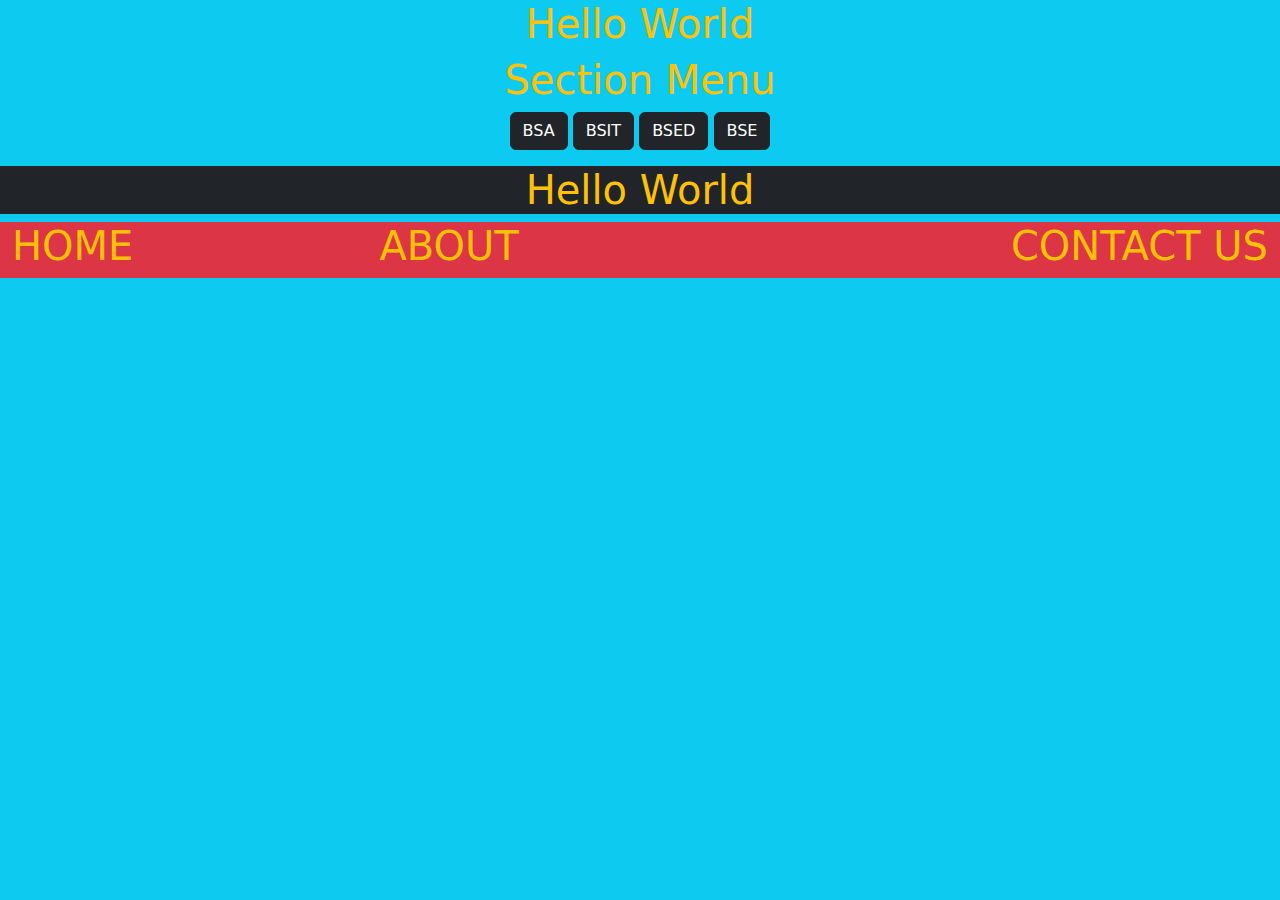
<file: bootstrap.html>
<!DOCTYPE html>
<html lang="en">
<head>
    <meta charset="UTF-8">
    <meta name="viewport" content="width=device-width, initial-scale=1.0">
    <title>BOOTSTRAP EXAMPLE</title>
    <link href="https://cdn.jsdelivr.net/npm/bootstrap@5.3.3/dist/css/bootstrap.min.css" rel="stylesheet" integrity="sha384-QWTKZyjpPEjISv5WaRU9OFeRpok6YctnYmDr5pNlyT2bRjXh0JMhjY6hW+ALEwIH" crossorigin="anonymous">
    <script src="https://cdn.jsdelivr.net/npm/bootstrap@5.3.3/dist/js/bootstrap.bundle.min.js" integrity="sha384-YvpcrYf0tY3lHB60NNkmXc5s9fDVZLESaAA55NDzOxhy9GkcIdslK1eN7N6jIeHz" crossorigin="anonymous"></script>
</head>
   <body class="bg-info text-warning">
      <div class="jumbotron text-center">
         <p class="h1">Hello World</p>
         <p class="h1"> Section Menu</p>
         <p class="btn btn-dark">BSA</p>
         <p class="btn btn-dark">BSIT</p> 
         <p class="btn btn-dark">BSED</p>
         <p class="btn btn-dark">BSE</p>
    
      <div class="container-fluid bg-dark">
         <p class="h1">Hello World</p>
      </div>  

      <div class="container-fluid bg-danger d-flex 
      justify-content-between">
        <p class="h1">HOME</p>
        <p class="h1">ABOUT </p></p>
        <p class="h1">CONTACT US </p>
    </div>
     
     </body>
</html>
</file>
